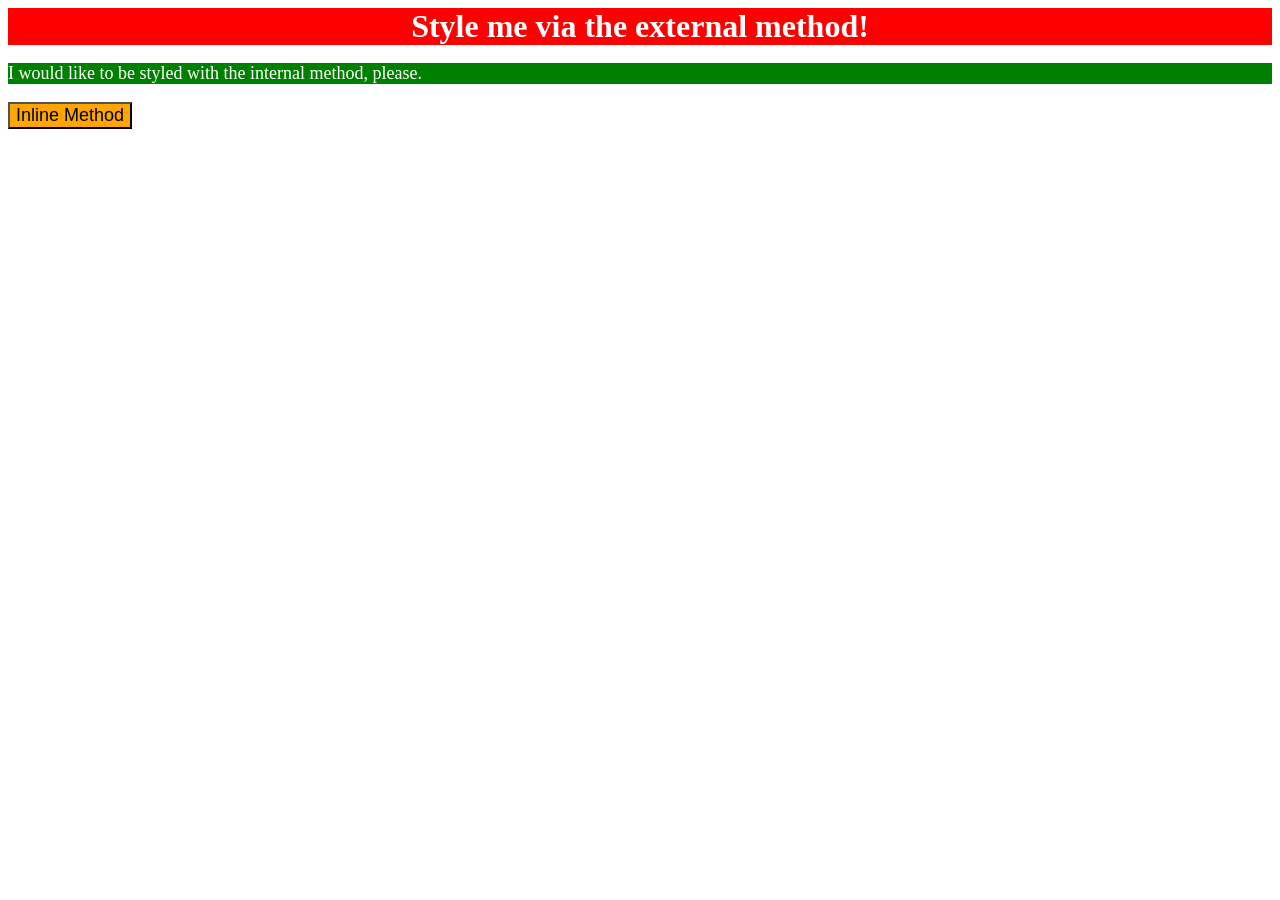
<file: foundations/intro-to-css/01-css-methods/index.html>
<!DOCTYPE html>
<html lang="en">
  <head>
    <meta charset="UTF-8">
    <meta http-equiv="X-UA-Compatible" content="IE=edge">
    <meta name="viewport" content="width=device-width, initial-scale=1.0">
    <link rel="stylesheet" href="styles.css">
    <style>
      p {
    background-color: green;
    color: white;
    font-size: 18px;
}
    </style>
    <title>Methods for Adding CSS</title>
  </head>
  <body>
    <div>Style me via the external method!</div>
    <p>I would like to be styled with the internal method, please.</p>
    <button style="background-color: orange; font-size: 18px;">Inline Method</button>
  </body>
</html>
</file>
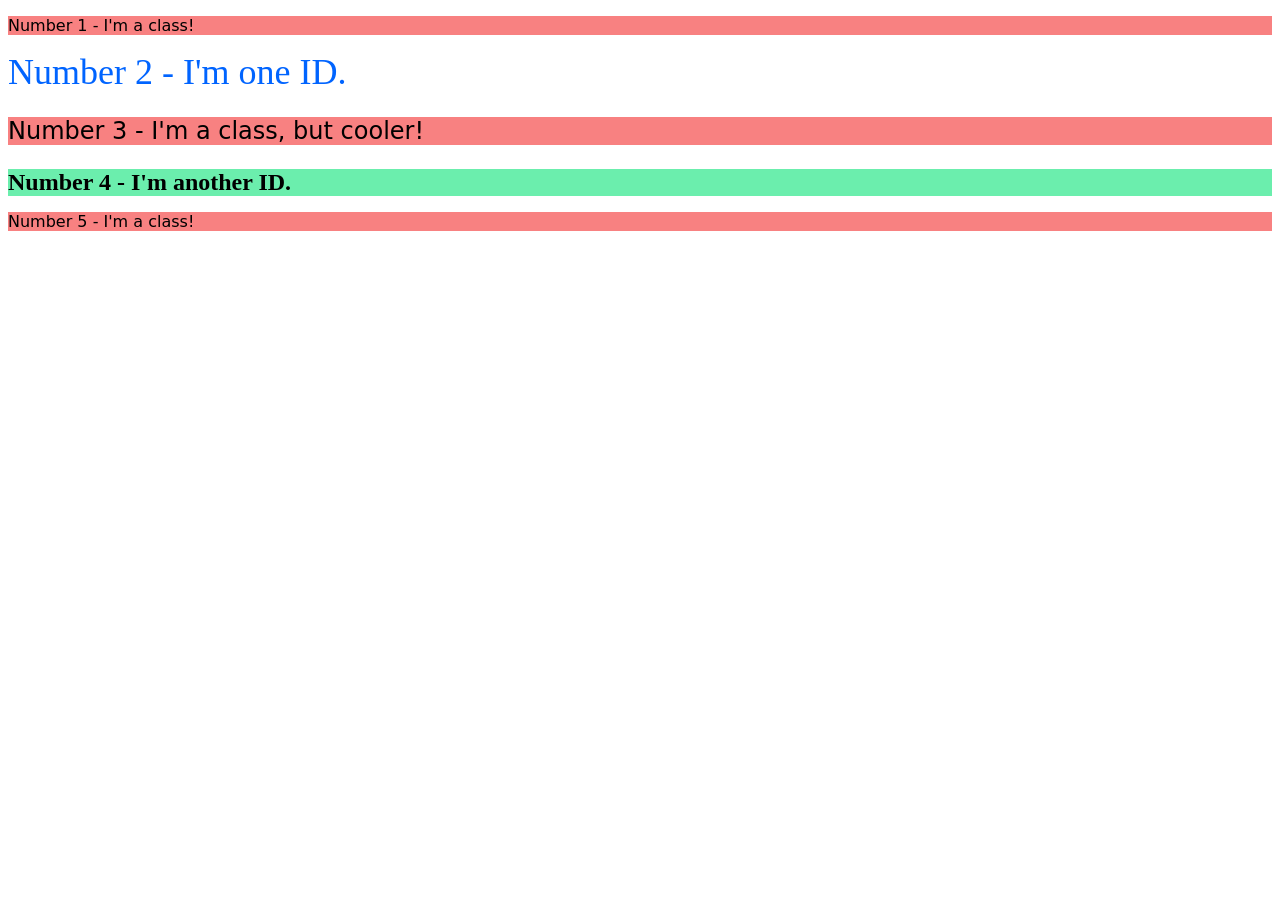
<file: foundations/intro-to-css/02-class-id-selectors/index.html>
<!DOCTYPE html>
<html lang="en">
  <head>
    <meta charset="UTF-8">
    <meta http-equiv="X-UA-Compatible" content="IE=edge">
    <meta name="viewport" content="width=device-width, initial-scale=1.0">
    <title>Class and ID Selectors</title>
    <link rel="stylesheet" href="style.css">
  </head>
  <body>
    <p class="odd">Number 1 - I'm a class!</p>
    <div id="e2">Number 2 - I'm one ID.</div>
    <p class="odd" id="e3">Number 3 - I'm a class, but cooler!</p>
    <div id="e4">Number 4 - I'm another ID.</div>
    <p class="odd">Number 5 - I'm a class!</p>
  </body>
</html>
</file>
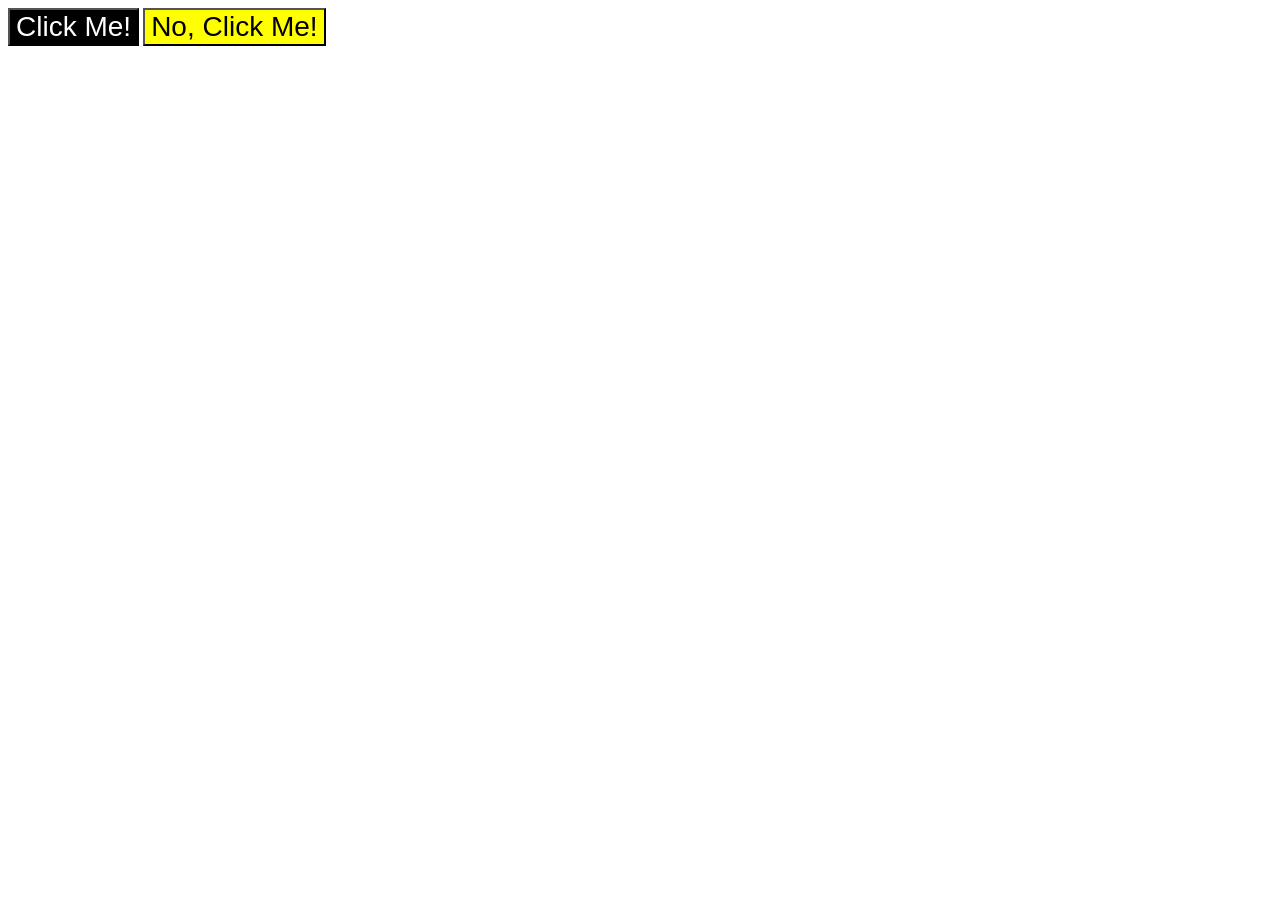
<file: foundations/intro-to-css/03-grouping-selectors/index.html>
<!DOCTYPE html>
<html lang="en">
  <head>
    <meta charset="UTF-8">
    <meta http-equiv="X-UA-Compatible" content="IE=edge">
    <meta name="viewport" content="width=device-width, initial-scale=1.0">
    <title>Grouping Selectors</title>
    <link rel="stylesheet" href="style.css">
  </head>
  <body>
    <button class="btn yes">Click Me!</button>
    <button class="btn no">No, Click Me!</button>
  </body>
</html>
</file>
<file: foundations/intro-to-css/01-css-methods/styles.css>
div {
    background-color: red;
    color: white; 
    font-size: 32px;
    text-align: center;
    font-weight: bold;
}
</file>
<file: foundations/intro-to-css/02-class-id-selectors/style.css>
/* Add CSS Styling */

.odd {
    background-color: rgb(248, 129, 129);
    font-family: Verdana, "DejaVu Sans", sans-serif;
}

#e2 {
    color: rgb(0, 100, 255);
    font-size: 36px;
}

#e3 {
    font-size: 24px;
}

#e4 {
    background-color: rgb(107, 238, 173);
    font-size: 24px;
    font-weight: bold;
}
</file>
<file: foundations/intro-to-css/03-grouping-selectors/style.css>
/* Add CSS Styling */

.btn{
    font-size: 28px;
    font-family: Helvetica, "Times New Roman", sans-serif;
}

.yes {
    background-color: black;
    color: white;
}

.no {
    background-color: yellow;
}
</file>
